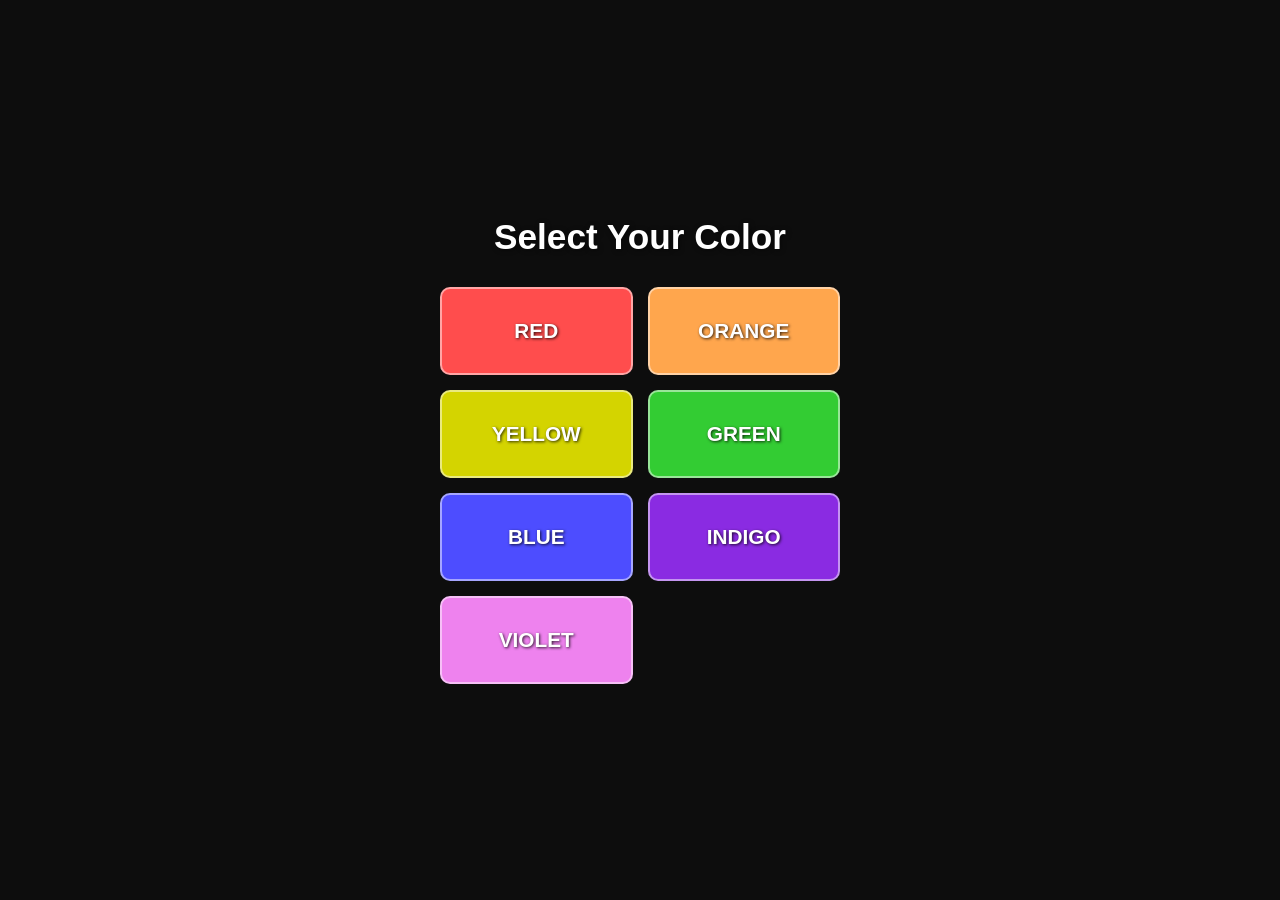
<file: mobile.html>
<!DOCTYPE html>
<html lang="en">
<head>
    <meta charset="UTF-8">
    <meta name="viewport" content="width=device-width, initial-scale=1.0, maximum-scale=1.0, user-scalable=no">
    <title>Controller</title>
    <link rel="stylesheet" href="style.css">
</head>
<body>
    <div class="mobile-container" id="app-container">
        
        <div id="color-phase" class="phase-container active">
            <h1>Select Your Color</h1>
            <div class="color-grid" id="color-grid"></div>
        </div>

        <div id="team-phase" class="phase-container">
            <h1>Select Your Team</h1>
            <p id="team-subtitle" style="font-size: 1.2rem; margin-bottom: 20px; font-weight: bold; text-shadow: 1px 1px 3px rgba(0,0,0,0.5);"></p>
            <div class="word-grid" id="team-grid"></div>
        </div>

        <div id="gameplay-phase" class="phase-container fullscreen-phase">
            <h1 style="position: absolute; top: 20px;">Swipe & Select</h1>
            <div class="carousel-container fullscreen">
                <div class="carousel fullscreen" id="carousel"></div>
            </div>
        </div>

    </div>

    <div class="toast" id="toast">Wrong Letter!</div>
    
    <div class="success-overlay" id="success-overlay">
        <div class="giant-letter" id="giant-letter"></div>
    </div>

    <script src="mobile.js"></script>
</body>
</html>
</file>
<file: style.css>
/* Shared Styles */
* { box-sizing: border-box; margin: 0; padding: 0; font-family: 'Arial', sans-serif; }
body { background-color: #0d0d0d; color: white; overflow-x: hidden; text-align: center; }

/* === HUB SCREEN === */
.main-screen-container { position: relative; width: 100vw; min-height: 100vh; display: flex; flex-direction: column; align-items: center; justify-content: center; padding: 40px; }
.main-title { font-size: 3.5rem; letter-spacing: 5px; margin-bottom: 50px; text-shadow: 0 0 20px rgba(168, 85, 247, 0.5); }
.cards-container { display: flex; flex-wrap: wrap; justify-content: center; gap: 30px; max-width: 1200px; }
.hub-card { background: rgba(255,255,255,0.05); border: 2px solid #a855f7; border-radius: 15px; width: 280px; height: 150px; display: flex; align-items: center; justify-content: center; font-size: 2rem; font-weight: bold; cursor: pointer; transition: all 0.3s; box-shadow: 0 5px 15px rgba(0,0,0,0.5); }
.hub-card:hover { transform: translateY(-5px); background: #a855f7; color: white; box-shadow: 0 10px 30px rgba(168, 85, 247, 0.5); }

/* === LIVE QUESTION SCREEN === */
.back-btn { position: absolute; top: 30px; left: 30px; background: transparent; color: white; border: 2px solid white; padding: 10px 20px; border-radius: 8px; cursor: pointer; font-size: 1.2rem; transition: 0.3s; }
.back-btn:hover { background: white; color: black; }
.qr-container { background: white; padding: 20px; border-radius: 15px; margin-bottom: 50px; display: inline-block; }
.live-question { font-size: 4.5rem; width: 80%; color: white; text-shadow: 0 0 20px rgba(255,255,255,0.3); line-height: 1.3; }

/* === MOBILE CONTROLLER === */
.mobile-container { display: flex; flex-direction: column; align-items: center; justify-content: center; min-height: 100vh; padding: 20px; transition: background-color 0.5s; }
.phase-container { display: none; flex-direction: column; align-items: center; width: 100%; height: 100%; }
.phase-container.active { display: flex; }
h1 { margin-bottom: 30px; font-size: 2.2rem; text-shadow: 1px 1px 5px rgba(0,0,0,0.5); }

/* Mobile Grids */
.color-grid { display: grid; grid-template-columns: 1fr 1fr; gap: 15px; width: 100%; max-width: 400px; }
.color-btn { padding: 30px 10px; font-size: 1.3rem; font-weight: bold; border-radius: 10px; border: 2px solid rgba(255,255,255,0.5); color: white; text-shadow: 1px 1px 3px rgba(0,0,0,0.8); cursor: pointer; }
.word-grid { display: grid; grid-template-columns: 1fr 1fr; gap: 15px; width: 100%; max-width: 400px; }
.word-btn { background: rgba(0,0,0,0.4); color: white; border: 2px solid white; padding: 30px 10px; font-size: 1.5rem; border-radius: 10px; font-weight: bold; cursor: pointer; }

/* Fullscreen Carousel */
.fullscreen-phase { justify-content: center; position: relative; }
.carousel-container.fullscreen { width: 100vw; height: 60vh; overflow: hidden; position: relative; margin-top: 50px; }
.carousel.fullscreen { display: flex; overflow-x: auto; scroll-snap-type: x mandatory; gap: 30px; padding: 0 50vw; height: 100%; align-items: center; }
.carousel::-webkit-scrollbar { display: none; }
.carousel-card { scroll-snap-align: center; flex: 0 0 200px; height: 300px; background: rgba(255,255,255,0.2); border: 5px solid white; display: flex; align-items: center; justify-content: center; font-size: 8rem; font-weight: bold; border-radius: 20px; box-shadow: 0 10px 30px rgba(0,0,0,0.3); cursor: pointer; }
.carousel-card:active { transform: scale(0.95); }

/* Background Colors */
.bg-red { background-color: #ff4d4d; } .bg-orange { background-color: #ffa64d; } .bg-yellow { background-color: #d4d400; }
.bg-green { background-color: #33cc33; } .bg-blue { background-color: #4d4dff; } .bg-indigo { background-color: #8a2be2; } .bg-violet { background-color: #ee82ee; }

/* Toast & Success Overlay */
.toast { position: fixed; bottom: 30px; left: 50%; transform: translateX(-50%); background: #ff3333; padding: 15px 30px; border-radius: 10px; font-size: 1.5rem; font-weight: bold; opacity: 0; pointer-events: none; transition: opacity 0.3s; z-index: 1000; box-shadow: 0 5px 15px rgba(0,0,0,0.5); }
.toast.show { opacity: 1; }
.success-overlay { position: fixed; top: 0; left: 0; width: 100vw; height: 100vh; background: #ffffff; display: flex; align-items: center; justify-content: center; opacity: 0; pointer-events: none; transition: opacity 0.3s; z-index: 2000; }
.success-overlay.show { opacity: 1; pointer-events: all; }
.giant-letter { font-size: 25rem; font-weight: bold; font-family: -apple-system, BlinkMacSystemFont, "Segoe UI", Roboto, Helvetica, Arial, sans-serif; margin-bottom: 20px; }
</file>
